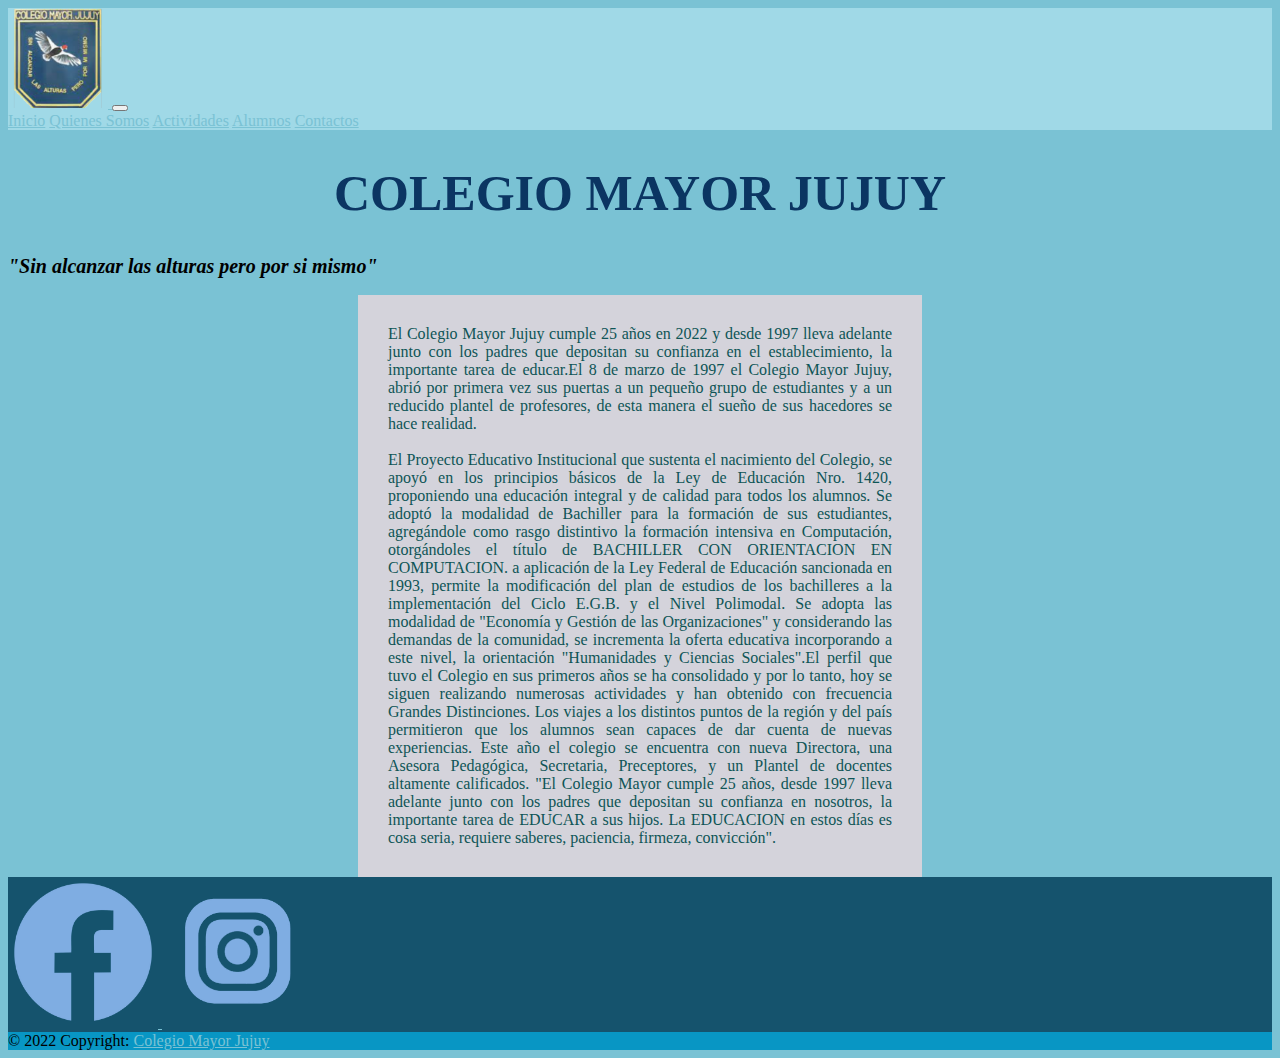
<file: index.html>
<!DOCTYPE html>
<html lang="es">
<head>
    <meta charset="UTF-8">
    <meta http-equiv="X-UA-Compatible" content="IE=edge">
    <meta name="viewport" content="width=device-width, initial-scale=1.0">
    <link href="https://cdn.jsdelivr.net/npm/bootstrap@5.1.3/dist/css/bootstrap.min.css" rel="stylesheet" integrity="sha384-1BmE4kWBq78iYhFldvKuhfTAU6auU8tT94WrHftjDbrCEXSU1oBoqyl2QvZ6jIW3" crossorigin="anonymous">
    <meta name="keywords" content="Colegio Mayor jujuy, jujuy, colegio secundario, secundaria en jujuy, mayor jujuy, colegio, secundaria, colegios en jujuy">
    <meta name="description" content="El Colegio Mayor Jujuy, abrió por primera vez sus puertas a un pequeño grupo de estudiantes y a un reducido plantel de profesores, de esta manera el sueño de sus hacedores se hace realidad.
          El Pr vo Institucional que sustenta el nacimiento del Colegio, se apoyó en los principios básicos de la Ley de Educación Nro. 1420, proponiendo una educación integral y de calidad para todos los alumnos.
          Se adoptó la modalidad de Bachiller para la formacinopón de sus estudiantes, agregándole como rasgo distintivo la formación intensiva en Computación, otorgándoles el título de BACHILLER CON ORIENTACION EN COMPUTACION.">
    <link rel="stylesheet" href="./css/main.css">
    <title>Colegio Mayor Jujuy</title>
</head>
<body>

    <header class="header">
        <nav class="navbar navbar-expand-lg navbar-light">
            <div class="container-fluid">
              <a class="navbar-brand" href="./index.html">
                  <img src="./Imagenes/logo.png" alt="Logo Mayor Jujuy" class="logo">
              </a>

              <button class="navbar-toggler" type="button" data-bs-toggle="collapse" data-bs-target="#navbarNavAltMarkup" aria-controls="navbarNavAltMarkup" aria-expanded="false" aria-label="Toggle navigation">
                <span class="navbar-toggler-icon"></span>
              </button>

              <div class="collapse navbar-collapse" id="navbarNavAltMarkup">
                <div class="navbar-nav">
                  <a class="nav-link active" aria-current="page" href="#">Inicio</a>
                  <a class="nav-link" href="./HTML/QuienesSomos.html">Quienes Somos</a>
                  <a class="nav-link" href="./HTML/Actividades.html">Actividades</a>
                  <a class="nav-link" href="./HTML/Alumnos.html">Alumnos</a>
                  <a class="nav-link" href="./HTML/Contactos.html">Contactos</a>
                </div>
              </div>
            </div>
          </nav>
    </header>


    <main>
        <h1 class="text-center my-5">COLEGIO MAYOR JUJUY</h1>

        <h2 class="text-center ">
          <i>
            "Sin alcanzar las alturas pero por si mismo"
          </i>
        </h2>

    <p class="parrafoIndex">
        El Colegio Mayor Jujuy cumple 25 años en 2022 y desde 1997 lleva adelante junto con los padres que depositan su confianza en el establecimiento, la importante tarea de educar.El 8 de marzo de 1997 el Colegio Mayor Jujuy, abrió por primera vez sus puertas a un pequeño grupo de estudiantes y a un reducido plantel de profesores, de esta manera el sueño de sus hacedores se hace realidad.

        <br><br>El Proyecto Educativo Institucional que sustenta el nacimiento del Colegio, se apoyó en los principios básicos de la Ley de Educación Nro. 1420, proponiendo una educación integral y de calidad para todos los alumnos.
        Se adoptó la modalidad de Bachiller para la formación de sus estudiantes, agregándole como rasgo distintivo la formación intensiva en Computación, otorgándoles el título de BACHILLER CON ORIENTACION EN COMPUTACION.
        a aplicación de la Ley Federal de Educación sancionada en 1993, permite la modificación del plan de estudios de los bachilleres a la implementación del Ciclo E.G.B. y el Nivel Polimodal.
        Se adopta las modalidad de "Economía y Gestión de las Organizaciones" y considerando las demandas de la comunidad, se incrementa la oferta educativa incorporando a este nivel, la orientación "Humanidades y Ciencias Sociales".El perfil que tuvo el Colegio en sus primeros años se ha consolidado y por lo tanto, hoy se siguen realizando numerosas actividades y han obtenido con frecuencia Grandes Distinciones.
        Los viajes a los distintos puntos de la región y del país permitieron que los alumnos sean capaces de dar cuenta de nuevas experiencias.
        Este año el colegio se encuentra con nueva Directora, una Asesora Pedagógica, Secretaria, Preceptores, y un Plantel de docentes altamente calificados.
        "El Colegio Mayor cumple 25 años, desde 1997 lleva adelante junto con los padres que depositan su confianza en nosotros, la importante tarea de EDUCAR a sus hijos. La EDUCACION en estos días es cosa seria, requiere saberes, paciencia, firmeza, convicción".
    </p>




    </main>

      

    <footer class=" p-3 text-center text-white" style="background-color: #15536d;">
       
        <div class="container p-4 ">
          
          <section class="mb-4">
            
            <a class="btn btn-outline-light " href="https://www.facebook.com/Colegio-Mayor-Jujuy-110790227190787" target="_black" role="button"
              >
              <img src="./Imagenes/logofacepngceleste.png" alt="Facebook ">
                
            </a>
      
         
            <a class="btn btn-outline-light btn-floating m-1" href="https://www.instagram.com/colegiomayorjujuy/" role="button" target="_black">
              <img src="./Imagenes/instagram iconoceleste.png" alt="Instagram Colegio Mayor Jujuy">
            </a>
      
          </section>
         
        </div>

        <div class="text-center text-dark p-4" style="background-color: rgba(0, 195, 255, 0.6);" >
            © 2022 Copyright:
            <a class="text-dark" href="http://www.colegiomayor.com.ar">Colegio Mayor Jujuy</a>
        </div>
    

      </footer>
     
      <script src="https://cdn.jsdelivr.net/npm/bootstrap@5.1.3/dist/js/bootstrap.bundle.min.js" integrity="sha384-ka7Sk0Gln4gmtz2MlQnikT1wXgYsOg+OMhuP+IlRH9sENBO0LRn5q+8nbTov4+1p" crossorigin="anonymous"></script>
</body>
</html>
</file>
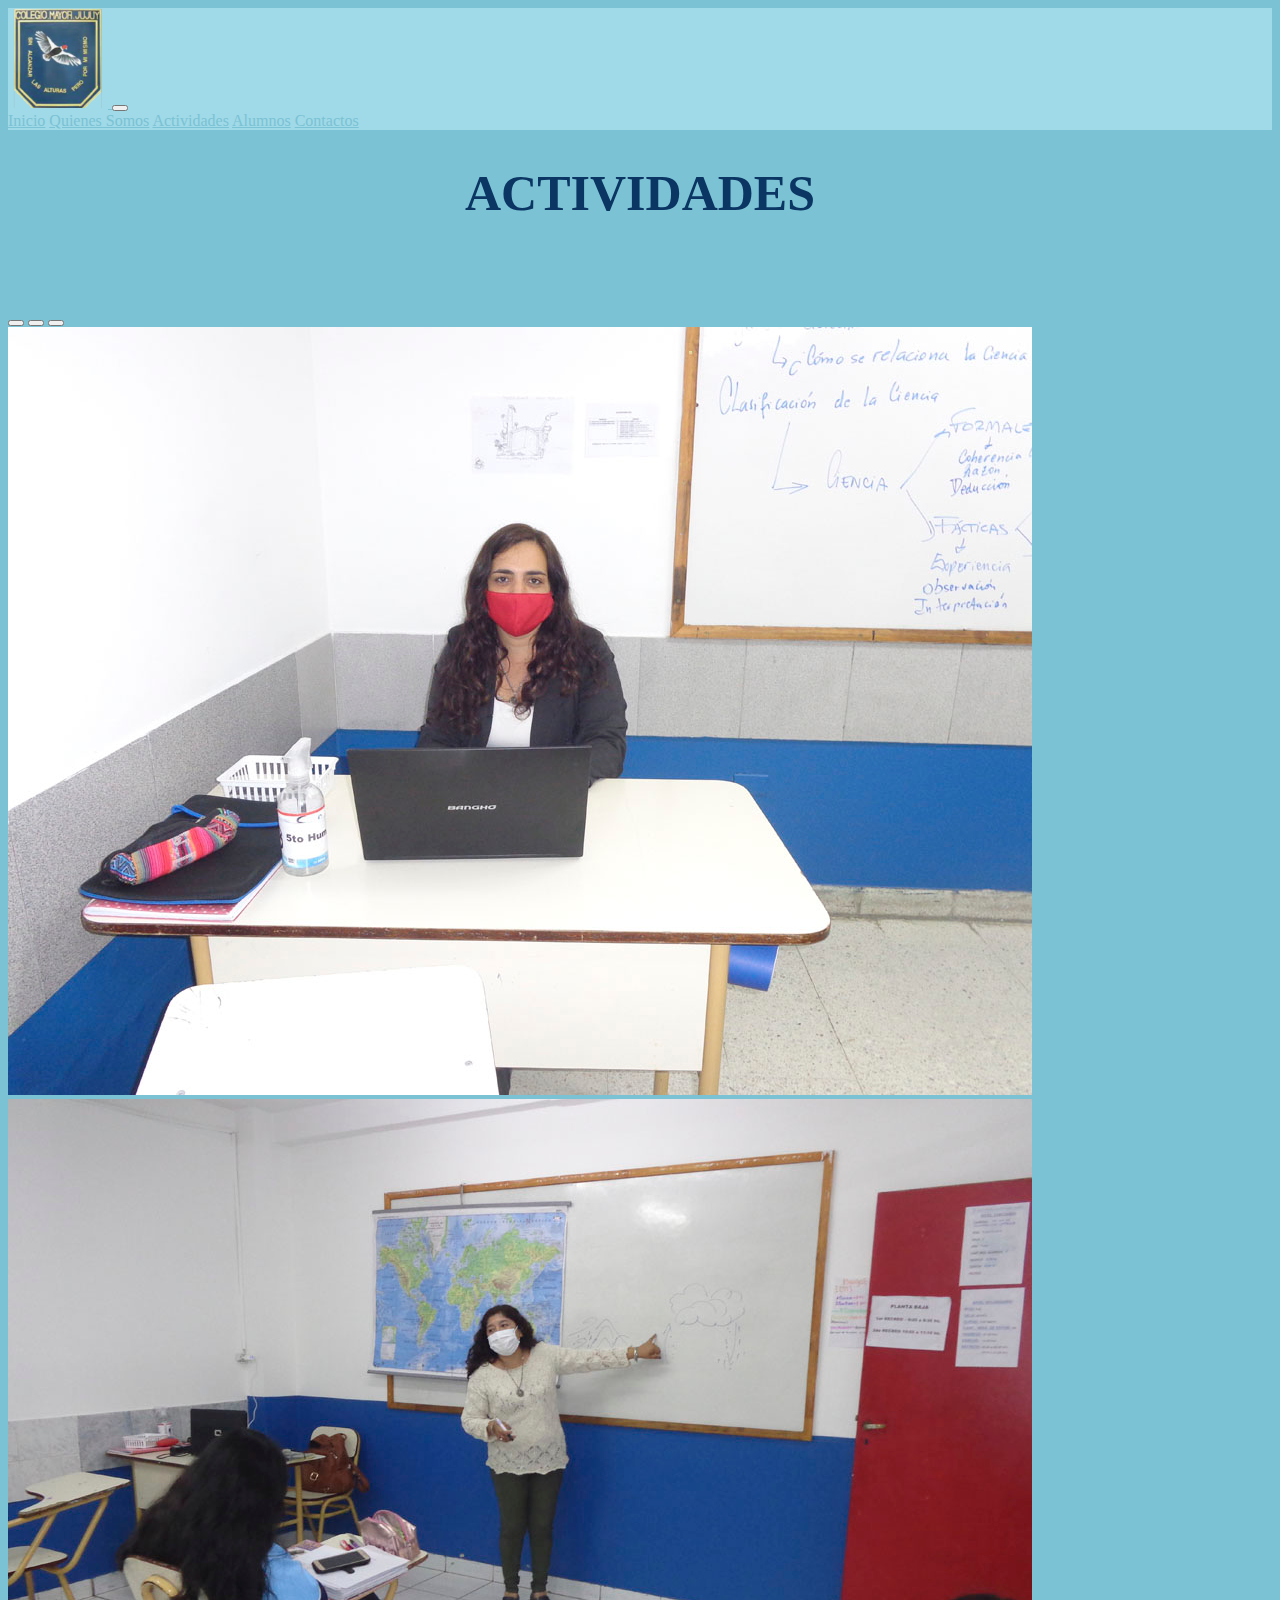
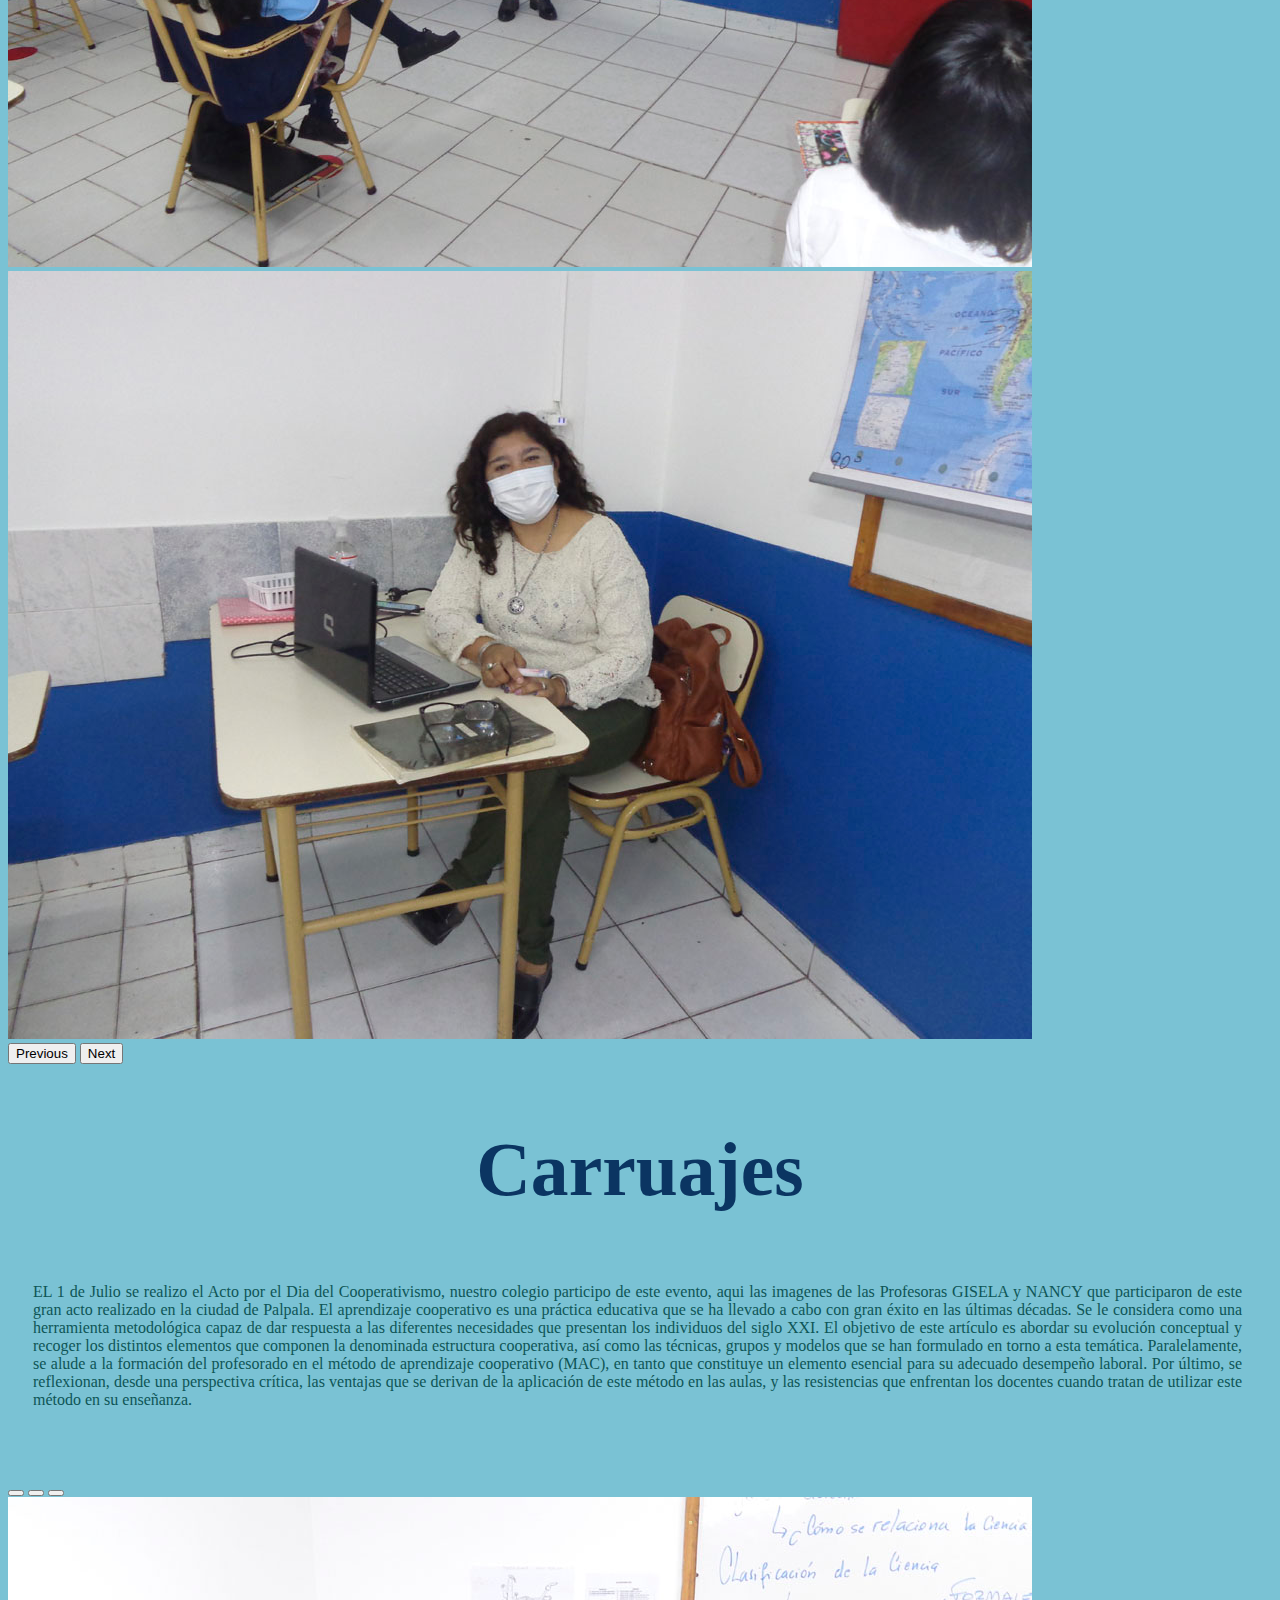
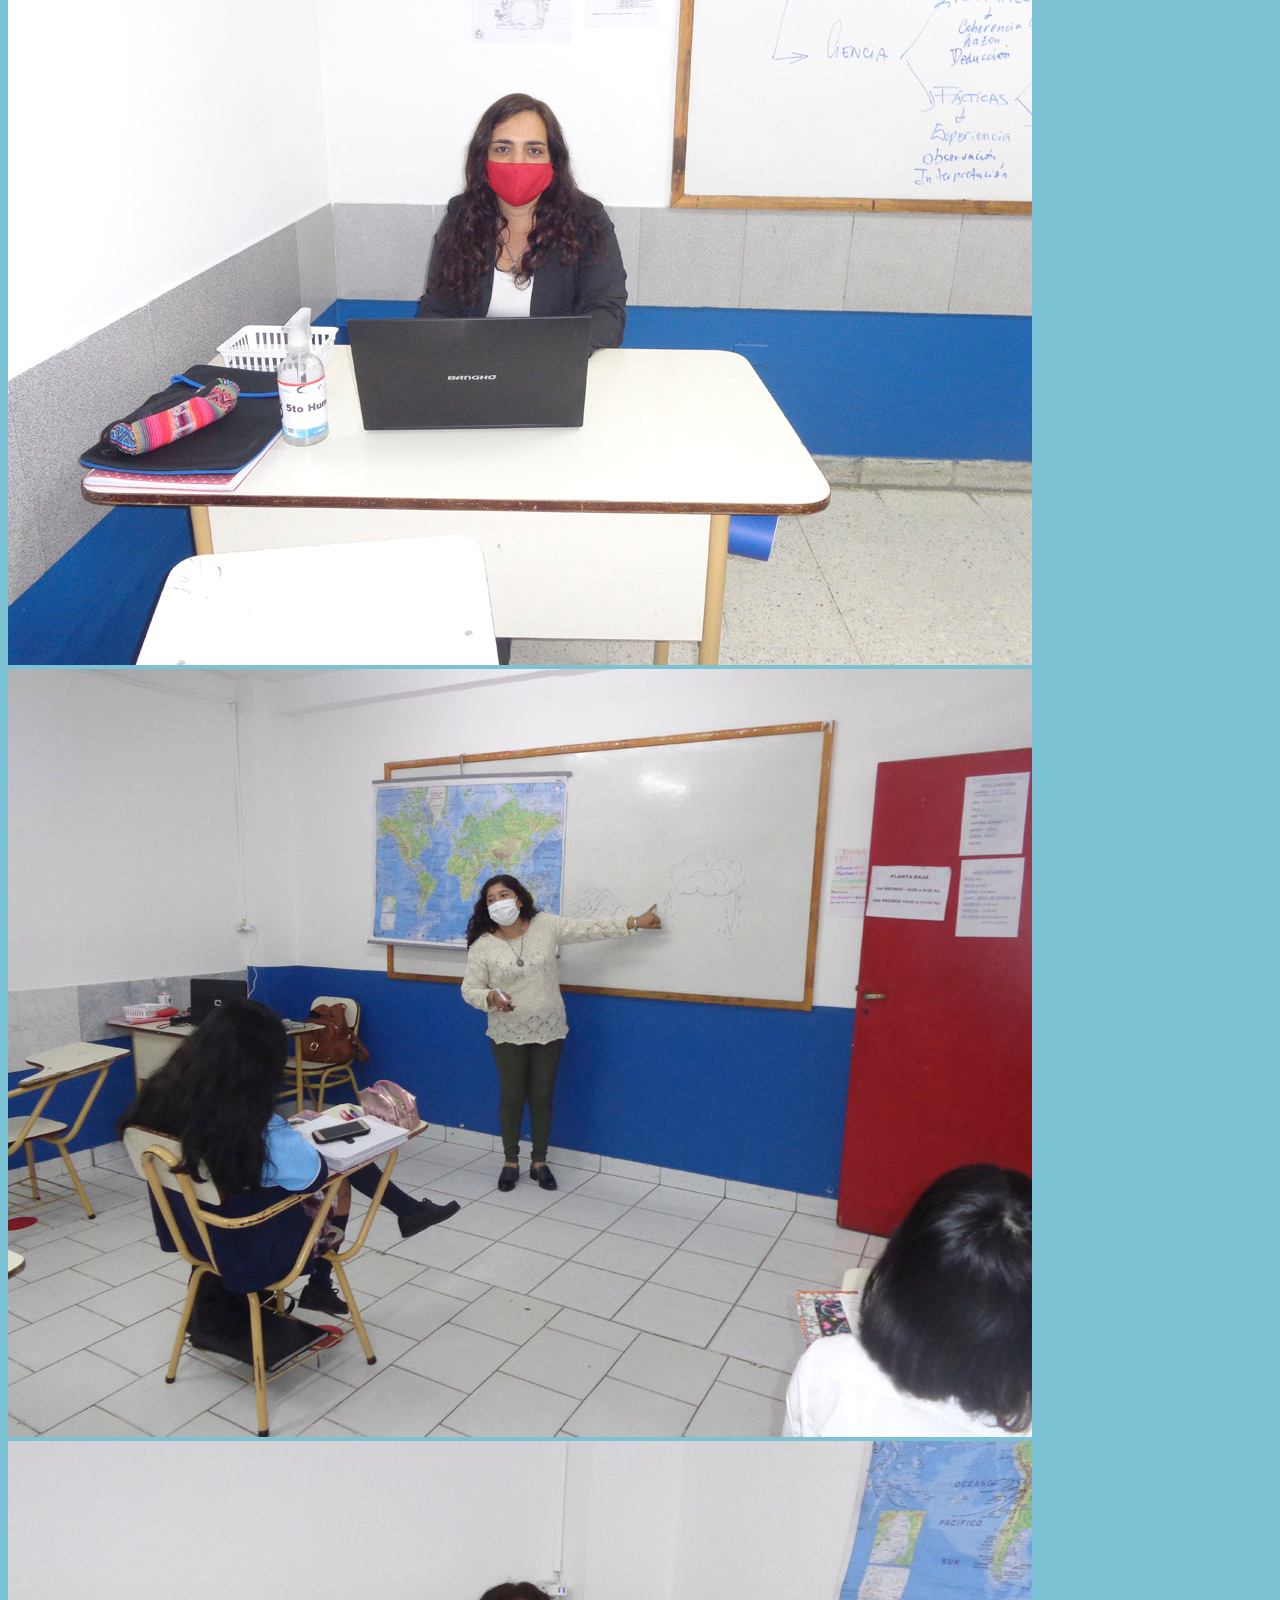
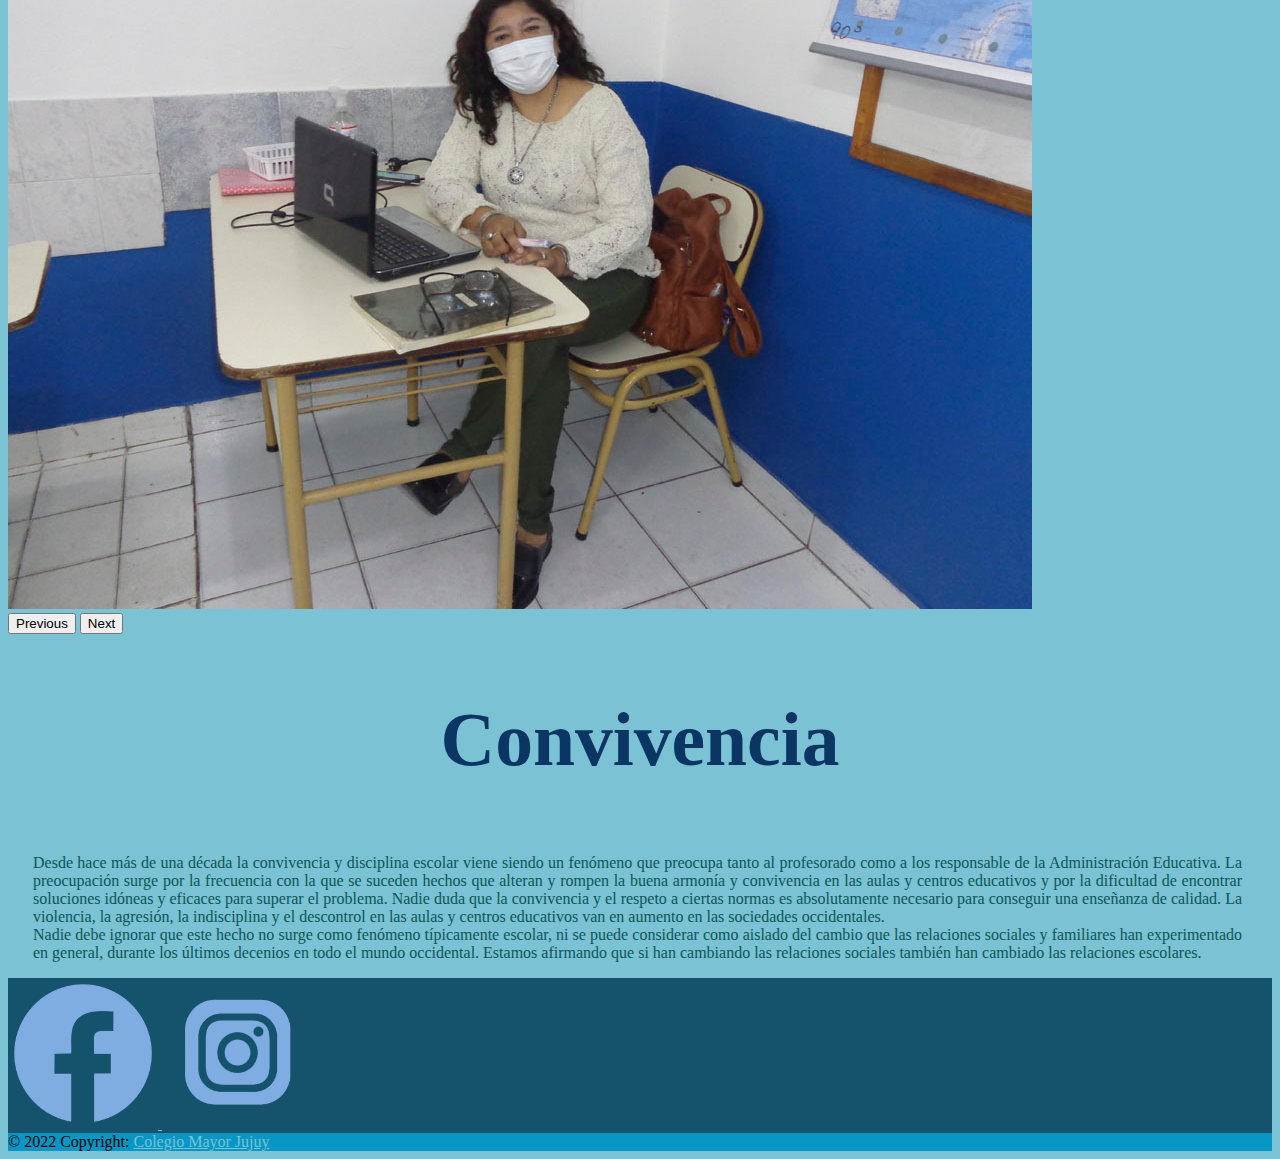
<file: HTML/Actividades.html>
<!DOCTYPE html>
<html lang="es">
<head>
    <meta charset="UTF-8">
    <meta http-equiv="X-UA-Compatible" content="IE=edge">
    <meta name="viewport" content="width=device-width, initial-scale=1.0">
    <link href="https://cdn.jsdelivr.net/npm/bootstrap@5.1.3/dist/css/bootstrap.min.css" rel="stylesheet" integrity="sha384-1BmE4kWBq78iYhFldvKuhfTAU6auU8tT94WrHftjDbrCEXSU1oBoqyl2QvZ6jIW3" crossorigin="anonymous">
    <meta name="keywords" content="Colegio Mayor jujuy, jujuy, colegio secundario, secundaria en jujuy, mayor jujuy, colegio, secundaria, colegios en jujuy, actividades, galeria de fotos, imagenes de alumnos, compartiendo momentos">
    <meta name="description" content="Galería de Fotos Momentos compartidos con nuestros estudiante, Nuestro mayor agradecimiento por depositar toda la confianza en este gran equipo...">
    <link rel="stylesheet" href="../css/main.css">
    <title>Actividades</title>
</head>
<body>
    <header class="header">
        <nav class="navbar navbar-expand-lg navbar-light">
            <div class="container-fluid">
              <a class="navbar-brand" href="/">
                  <img src="../Imagenes/logo.png" alt="Logo Mayor Jujuy" class="logo">
                </a>
              <button class="navbar-toggler" type="button" data-bs-toggle="collapse" data-bs-target="#navbarNavAltMarkup" aria-controls="navbarNavAltMarkup" aria-expanded="false" aria-label="Toggle navigation">
                <span class="navbar-toggler-icon"></span>
              </button>
              <div class="collapse navbar-collapse" id="navbarNavAltMarkup">
                <div class="navbar-nav">
                  <a class="nav-link" href="../index.html">Inicio</a>
                  <a class="nav-link" href="./QuienesSomos.html">Quienes Somos</a>
                  <a class="nav-link active" aria-current="page" href="#">Actividades</a>
                  <a class="nav-link" href="./Alumnos.html">Alumnos</a>
                  <a class="nav-link" href="./Contactos.html">Contactos</a>
                </div>
              </div>
            </div>
          </nav>
    </header>

    <h1>ACTIVIDADES</h1><br><br><br>
    <section class="containter">
        <div class="row">
            
            
            <div class="col-lg-3 col-md-6 col-sm-12">
                
                <div id="carouselExampleCaptions" class="carousel slide" data-bs-ride="carousel">
                    <div class="carousel-indicators">
                      <button type="button" data-bs-target="#carouselExampleCaptions" data-bs-slide-to="0" class="active" aria-current="true" aria-label="Slide 1"></button>
                      <button type="button" data-bs-target="#carouselExampleCaptions" data-bs-slide-to="1" aria-label="Slide 2"></button>
                      <button type="button" data-bs-target="#carouselExampleCaptions" data-bs-slide-to="2" aria-label="Slide 3"></button>
                    </div>
                    <div class="carousel-inner">
                      <div class="carousel-item active">
                        <img src="../Imagenes/carrusel/2021_01.jpg" class="d-block w-100" alt="fotosmayorjujuy">
                        <div class="carousel-caption d-none d-md-block">
                         
                        </div>
                      </div>
                      <div class="carousel-item">
                        <img src="../Imagenes/carrusel/2021_06.jpg" class="d-block w-100" alt="fotosmayorjujuy">
                        <div class="carousel-caption d-none d-md-block">
                          
                        </div>
                      </div>
                      <div class="carousel-item">
                        <img src="../Imagenes/carrusel/2021_07.jpg" class="d-block w-100" alt="fotosmayorjujuy">
                        <div class="carousel-caption d-none d-md-block">
                         
                        </div>
                      </div>
                    </div>
                    <button class="carousel-control-prev" type="button" data-bs-target="#carouselExampleCaptions" data-bs-slide="prev">
                      <span class="carousel-control-prev-icon" aria-hidden="true"></span>
                      <span class="visually-hidden">Previous</span>
                    </button>
                    <button class="carousel-control-next" type="button" data-bs-target="#carouselExampleCaptions" data-bs-slide="next">
                      <span class="carousel-control-next-icon" aria-hidden="true"></span>
                      <span class="visually-hidden">Next</span>
                    </button>
                  </div>
                

            </div>

            <div class="col-lg-9 col-md-6 col-sm-12">
              <h2 class="subtitulos">Carruajes</h2>
                <p class="carrucel_1">
                    EL 1 de Julio se realizo el Acto por el Dia del Cooperativismo, nuestro colegio participo de este evento, aqui las imagenes de las Profesoras GISELA y NANCY que participaron de este gran acto realizado en la ciudad de Palpala.
                    El aprendizaje cooperativo es una práctica educativa que se ha llevado a cabo con gran éxito en las últimas décadas. Se le considera como una herramienta metodológica capaz de dar respuesta a las diferentes necesidades que presentan los individuos del siglo XXI. El objetivo de este artículo es abordar su evolución conceptual y recoger los distintos elementos que componen la denominada estructura cooperativa, así como las técnicas, grupos y modelos que se han formulado en torno a esta temática. Paralelamente, se alude a la formación del profesorado en el método de aprendizaje cooperativo (MAC), en tanto que constituye un elemento esencial para su adecuado desempeño laboral. Por último, se reflexionan, desde una perspectiva crítica, las ventajas que se derivan de la aplicación de este método en las aulas, y las resistencias que enfrentan los docentes cuando tratan de utilizar este método en su enseñanza.   
                </p>
           
            </div>
        </div>
    </section>

<br>
<br>
<br>
    <section class="containter">
        <div class="row">
            
            
            <div class="col-lg-3 col-md-6 col-sm-12">
                
                <div id="carouselExampleCaptions" class="carousel slide" data-bs-ride="carousel">
                    <div class="carousel-indicators">
                      <button type="button" data-bs-target="#carouselExampleCaptions" data-bs-slide-to="0" class="active" aria-current="true" aria-label="Slide 1"></button>
                      <button type="button" data-bs-target="#carouselExampleCaptions" data-bs-slide-to="1" aria-label="Slide 2"></button>
                      <button type="button" data-bs-target="#carouselExampleCaptions" data-bs-slide-to="2" aria-label="Slide 3"></button>
                    </div>
                    <div class="carousel-inner">
                      <div class="carousel-item active">
                        <img src="../Imagenes/carrusel/2021_01.jpg" class="d-block w-100" alt="fotosmayorjujuy">
                        <div class="carousel-caption d-none d-md-block">
                         
                        </div>
                      </div>
                      <div class="carousel-item">
                        <img src="../Imagenes/carrusel/2021_06.jpg" class="d-block w-100" alt="fotosmayorjujuy">
                        <div class="carousel-caption d-none d-md-block">
                          
                        </div>
                      </div>
                      <div class="carousel-item">
                        <img src="../Imagenes/carrusel/2021_07.jpg" class="d-block w-100" alt="fotosmayorjujuy">
                        <div class="carousel-caption d-none d-md-block">
                         
                        </div>
                      </div>
                    </div>
                    <button class="carousel-control-prev" type="button" data-bs-target="#carouselExampleCaptions" data-bs-slide="prev">
                      <span class="carousel-control-prev-icon" aria-hidden="true"></span>
                      <span class="visually-hidden">Previous</span>
                    </button>
                    <button class="carousel-control-next" type="button" data-bs-target="#carouselExampleCaptions" data-bs-slide="next">
                      <span class="carousel-control-next-icon" aria-hidden="true"></span>
                      <span class="visually-hidden">Next</span>
                    </button>
                  </div>
                

            </div>

            <div class="col-lg-9 col-md-6 col-sm-12">
              <h2 class="subtitulos">Convivencia</h2>
                <p class="carrucel_2">
                  Desde hace más de una década la convivencia y disciplina escolar viene
                  siendo un fenómeno que preocupa tanto al profesorado como a los responsable de la
                  Administración Educativa. La preocupación surge por la frecuencia con la que se
                  suceden hechos que alteran y rompen la buena armonía y convivencia en las aulas y
                  centros educativos y por la dificultad de encontrar soluciones idóneas y eficaces para
                  superar el problema. Nadie duda que la convivencia y el respeto a ciertas normas es
                  absolutamente necesario para conseguir una enseñanza de calidad. La violencia, la
                  agresión, la indisciplina y el descontrol en las aulas y centros educativos van en
                  aumento en las sociedades occidentales. <br>
                  Nadie debe ignorar que este hecho no surge como fenómeno típicamente
                  escolar, ni se puede considerar como aislado del cambio que las relaciones sociales y
                  familiares han experimentado en general, durante los últimos decenios en todo el
                  mundo occidental. Estamos afirmando que si han cambiando las relaciones sociales
                  también han cambiado las relaciones escolares.
                </p>
           
            </div>
        </div>
    </section>


    <footer class=" p-3 text-center text-white" style="background-color: #15536d;">
       
      <div class="container p-4 ">
        
        <section class="mb-4">
          
          <a class="btn btn-outline-light " href="https://www.facebook.com/Colegio-Mayor-Jujuy-110790227190787" target="_black" role="button"
            >
            <img src="../Imagenes/logofacepngceleste.png" alt="Facebook ">
              
          </a>
    
       
          <a class="btn btn-outline-light btn-floating m-1" href="https://www.instagram.com/colegiomayorjujuy/" role="button" target="_black">
            <img src="../Imagenes/instagram iconoceleste.png" alt="Instagram Colegio Mayor Jujuy">
          </a>
    
        </section>
       
      </div>
      <div class="text-center text-dark p-4" style="background-color: rgba(0, 195, 255, 0.6);">
          © 2022 Copyright:
          <a class="text-dark" href="http://www.colegiomayor.com.ar">Colegio Mayor Jujuy</a>
      </div>
  

    </footer>
   


    <script src="https://cdn.jsdelivr.net/npm/bootstrap@5.1.3/dist/js/bootstrap.bundle.min.js" integrity="sha384-ka7Sk0Gln4gmtz2MlQnikT1wXgYsOg+OMhuP+IlRH9sENBO0LRn5q+8nbTov4+1p" crossorigin="anonymous"></script>
</body>
</html>
</file>
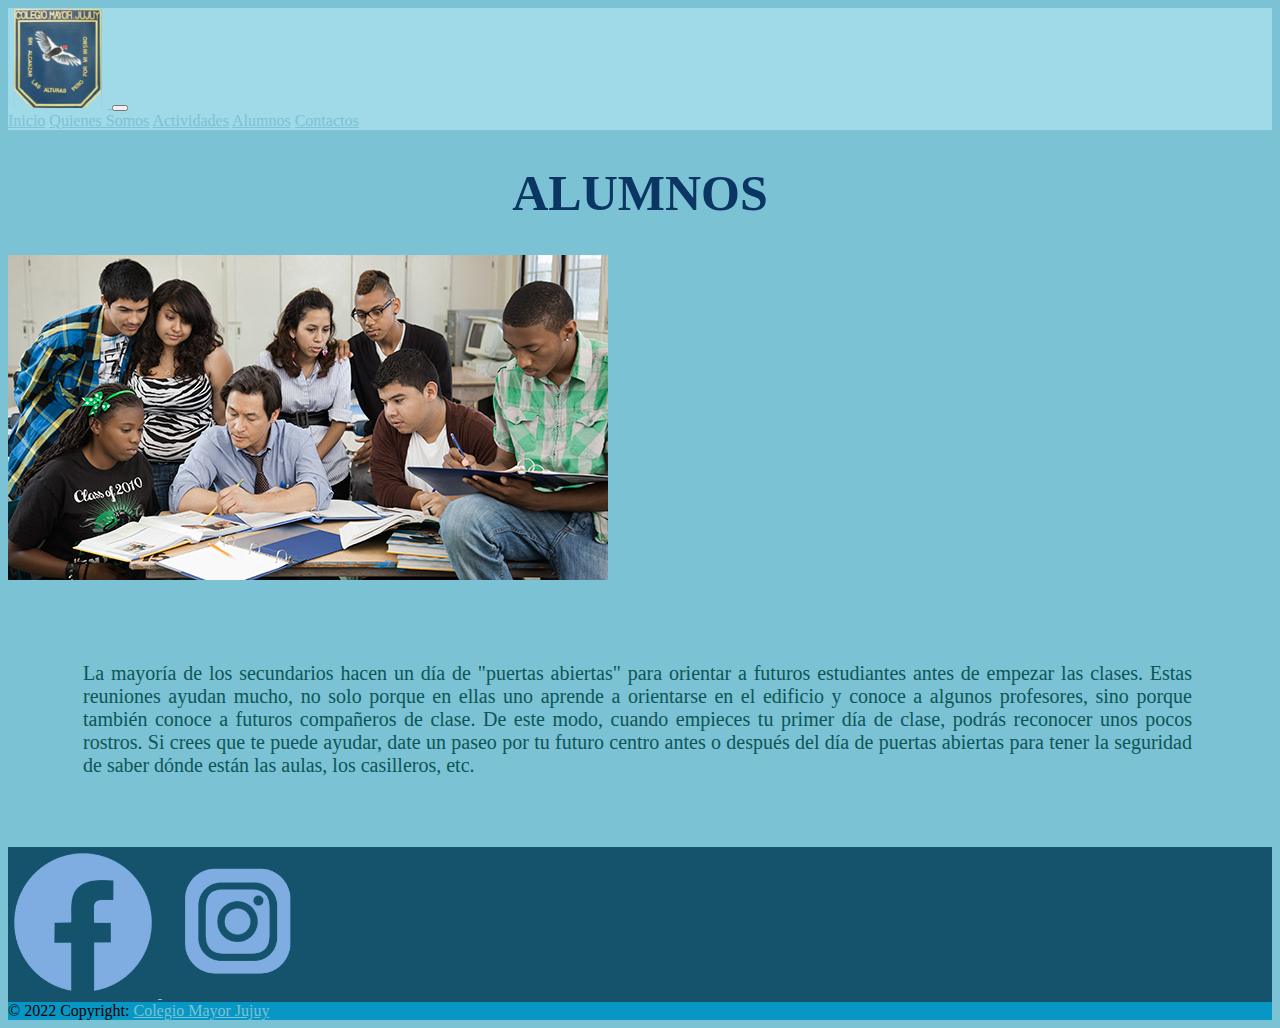
<file: HTML/Alumnos.html>
<!DOCTYPE html>
<html lang="es">
<head>
    <meta charset="UTF-8">
    <meta http-equiv="X-UA-Compatible" content="IE=edge">
    <meta name="viewport" content="width=device-width, initial-scale=1.0">
    <link href="https://cdn.jsdelivr.net/npm/bootstrap@5.1.3/dist/css/bootstrap.min.css" rel="stylesheet" integrity="sha384-1BmE4kWBq78iYhFldvKuhfTAU6auU8tT94WrHftjDbrCEXSU1oBoqyl2QvZ6jIW3" crossorigin="anonymous">
    <meta name="keywords" content="Colegio Mayor jujuy, jujuy, colegio secundario, secundaria en jujuy, mayor jujuy, colegio, secundaria, colegios en jujuy, alumnos, actividades, generaciones, promociones, canchon carruaje, convivencia, actos, dias festivos">
    <meta name="description" content="Situado en el corazón de la Ciudad de San Salvador de Jujuy, brindando seguridad y facilidad de acceso a nuestra institución, el Colegio Mayor jujuy se encuentra con sus puertas abiertas para recibir a nuestros estudiantes con la mejor atención.">
    <link rel="stylesheet" href="../css/main.css">
    <title>Alumnos</title>
</head>
<body>
    <header class="header">
        <nav class="navbar navbar-expand-lg navbar-light ">
            <div class="container-fluid">
              <a class="navbar-brand" href="/">
                  <img src="../Imagenes/logo.png" alt="Logo Mayor Jujuy" class="logo">
                </a>
              <button class="navbar-toggler" type="button" data-bs-toggle="collapse" data-bs-target="#navbarNavAltMarkup" aria-controls="navbarNavAltMarkup" aria-expanded="false" aria-label="Toggle navigation">
                <span class="navbar-toggler-icon"></span>
              </button>
              <div class="collapse navbar-collapse" id="navbarNavAltMarkup">
                <div class="navbar-nav">
                  <a class="nav-link" href="../index.html">Inicio</a>
                  <a class="nav-link" href="./QuienesSomos.html">Quienes Somos</a>
                  <a class="nav-link" href="./Actividades.html">Actividades</a>
                  <a class="nav-link active" aria-current="page" href="#">Alumnos</a>
                  <a class="nav-link" href="./Contactos.html">Contactos</a>
                </div>
              </div>
            </div>
          </nav>
    </header>
    <main>
        <h1>
            ALUMNOS
        </h1>

        <div class="FotoMayor">
            <img class="foto-mayor" src="../Imagenes/alumnos.jpg" alt="Alumnos del colegio mayorjujuy">
        </div>

        <div class="TextoHistoria">
            <p>
              La mayoría de los secundarios hacen un día de "puertas abiertas" para orientar a futuros estudiantes antes de empezar las clases. Estas reuniones ayudan mucho, no solo porque en ellas uno aprende a orientarse en el edificio y conoce a algunos profesores, sino porque también conoce a futuros compañeros de clase. De este modo, cuando empieces tu primer día de clase, podrás reconocer unos pocos rostros. Si crees que te puede ayudar, date un paseo por tu futuro centro antes o después del día de puertas abiertas para tener la seguridad de saber dónde están las aulas, los casilleros, etc.    
            </p>
        </div>



    </main>








    


    <footer class=" p-3 text-center text-white" style="background-color: #15536d;">
       
      <div class="container p-4 ">
        
        <section class="mb-4">
          <!-- Facebook -->
          <a class="btn btn-outline-light " href="https://www.facebook.com/Colegio-Mayor-Jujuy-110790227190787" target="_black" role="button"
            >
            <img src="../Imagenes/logofacepngceleste.png" alt="Facebook ">
              
          </a>
    
       <!-- Instagram -->
          <a class="btn btn-outline-light btn-floating m-1" href="https://www.instagram.com/colegiomayorjujuy/" role="button" target="_black">
            <img src="../Imagenes/instagram iconoceleste.png" alt="Instagram Colegio Mayor Jujuy">
      </a>
    
        </section>
       
      </div>
      <div class="text-center text-dark p-4" style="background-color: rgba(0, 195, 255, 0.6);">
          © 2022 Copyright:
          <a class="text-dark" href="http://www.colegiomayor.com.ar">Colegio Mayor Jujuy</a>
      </div>
  

    </footer>
   


    <script src="https://cdn.jsdelivr.net/npm/bootstrap@5.1.3/dist/js/bootstrap.bundle.min.js" integrity="sha384-ka7Sk0Gln4gmtz2MlQnikT1wXgYsOg+OMhuP+IlRH9sENBO0LRn5q+8nbTov4+1p" crossorigin="anonymous"></script>
</body>
</html>
</file>
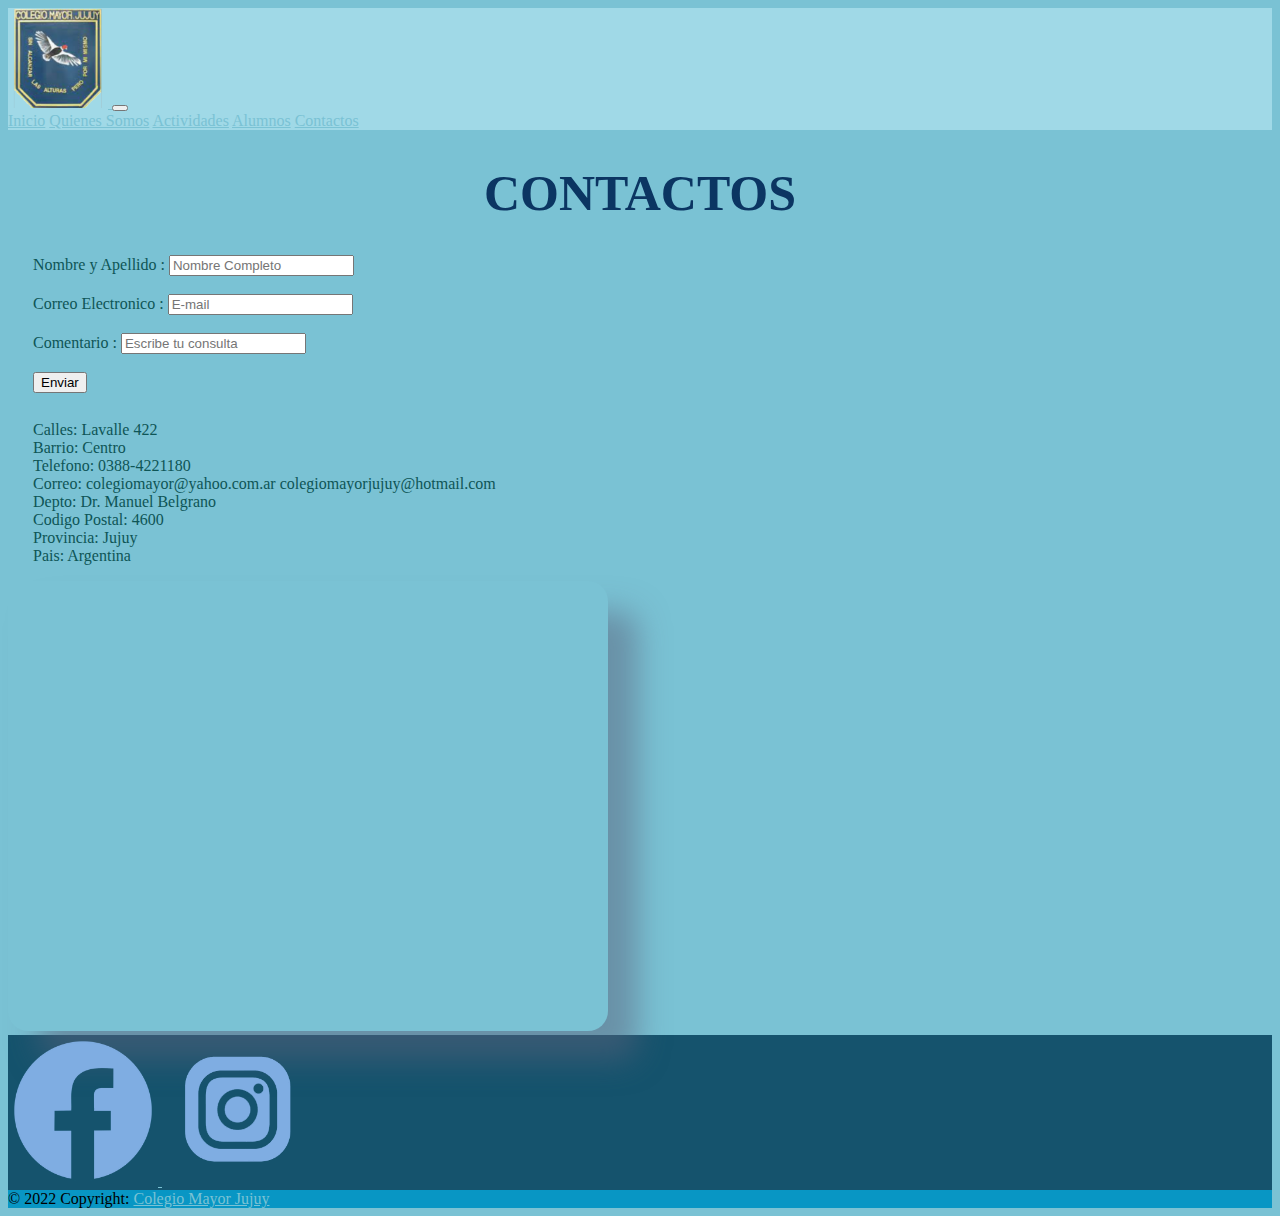
<file: HTML/Contactos.html>
<!DOCTYPE html>
<html lang="es">
<head>
    <meta charset="UTF-8">
    <meta http-equiv="X-UA-Compatible" content="IE=edge">
    <meta name="viewport" content="width=device-width, initial-scale=1.0">
    <link href="https://cdn.jsdelivr.net/npm/bootstrap@5.1.3/dist/css/bootstrap.min.css" rel="stylesheet" integrity="sha384-1BmE4kWBq78iYhFldvKuhfTAU6auU8tT94WrHftjDbrCEXSU1oBoqyl2QvZ6jIW3" crossorigin="anonymous">
    <meta name="keywords" content="Colegio Mayor jujuy, jujuy, colegio secundario, secundaria en jujuy, mayor jujuy, colegio, secundaria, colegios en jujuy, contactos, numero de telefono, whatsapp, facebook, intagram, maps, consultas">
    <meta name="description" content="Situado en el corazón de la Ciudad de San Salvador de Jujuy, brindando seguridad y facilidad de acceso a nuestra institución, el Colegio Mayor jujuy se encuentra con sus puertas abiertas para recibir a nuestros estudiantes con la mejor atención.">
    <link rel="stylesheet" href="../css/main.css">
    <title>Contactos</title>
</head>
<body>
    <header class="header">
        <nav class="navbar navbar-expand-lg navbar-light">
            <div class="container-fluid">
              <a class="navbar-brand" href="/">
                  <img src="../Imagenes/logo.png" alt="Logo Mayor Jujuy" class="logo">
                </a>
              <button class="navbar-toggler" type="button" data-bs-toggle="collapse" data-bs-target="#navbarNavAltMarkup" aria-controls="navbarNavAltMarkup" aria-expanded="false" aria-label="Toggle navigation">
                <span class="navbar-toggler-icon"></span>
              </button>
              <div class="collapse navbar-collapse" id="navbarNavAltMarkup">
                <div class="navbar-nav">
                  <a class="nav-link" href="../index.html">Inicio</a>
                  <a class="nav-link" href="./QuienesSomos.html">Quienes Somos</a>
                  <a class="nav-link" href="./Actividades.html">Actividades</a>
                  <a class="nav-link" href="./Alumnos.html">Alumnos</a>
                  <a class="nav-link active" aria-current="page" href="#" href="#">Contactos</a>
                </div>
              </div>
            </div>
          </nav>
    </header>
         <h1>
           CONTACTOS
         </h1>
    
         <div class="mapa">
         </div>

    <section class="containter">
                    <div class="row">
                        <div class="col-lg-3 col-md-6 col-sm-12">
                            <form>

                                <label for="nombre_completo">Nombre y Apellido :</label>
                                <input type="text" name="nombre_completo" placeholder="Nombre Completo"><br><br>
                                <label for="Correo Electronico">Correo Electronico :</label>
                                <input type="email" name="Correo Eletectronico" placeholder="E-mail"><br> <br>
                                <label for="Comentario">Comentario :</label>
                                <input type="comment" name="Comentario" placeholder="Escribe tu consulta"><br><br>
                                <input type="button" value="Enviar">
                                
                        
                        
                            </form>
         <p>
             Calles: Lavalle 422 <br>
             Barrio: Centro <br>
             Telefono: 0388-4221180 <br>
             Correo: colegiomayor@yahoo.com.ar colegiomayorjujuy@hotmail.com <br>
             Depto: Dr. Manuel Belgrano <br>
             Codigo Postal: 4600 <br>
             Provincia: Jujuy <br>
             Pais: Argentina 
                        
         </p>
            </div>
                <div class="col-lg-9 col-md-6 col-sm-12">
                <iframe src="https://www.google.com/maps/embed?pb=!1m18!1m12!1m3!1d1768.0194514664533!2d-65.30379606606064!3d-24.183911644984825!2m3!1f0!2f0!3f0!3m2!1i1024!2i768!4f13.1!3m3!1m2!1s0x941b0f422286d353%3A0x76c3cf68b07b21cc!2sColegio%20Mayor%20Jujuy!5e0!3m2!1ses-419!2sar!4v1648152322473!5m2!1ses-419!2sar" width="600" height="450" style="border:0;" allowfullscreen="" loading="lazy" referrerpolicy="no-referrer-when-downgrade"class="mapa">
                </iframe>
                </div>
            </div>
    </section>



    


    <footer class=" p-3 text-center text-white" style="background-color: #15536d;">
       
      <div class="container p-4 ">
        
        <section class="mb-4">
          
          <a class="btn btn-outline-light " href="https://www.facebook.com/Colegio-Mayor-Jujuy-110790227190787" target="_black" role="button"
            >
            <img src="../Imagenes/logofacepngceleste.png" alt="Facebook ">
              
          </a>
    
       
          <a class="btn btn-outline-light btn-floating m-1" href="https://www.instagram.com/colegiomayorjujuy/" role="button" target="_black">
            <img src="../Imagenes/instagram iconoceleste.png" alt="Instagram Colegio Mayor Jujuy">
      </a>
    
        </section>
       
      </div>
      <div class="text-center text-dark p-4" style="background-color: rgba(0, 195, 255, 0.6);">
          © 2022 Copyright:
          <a class="text-dark" href="http://www.colegiomayor.com.ar">Colegio Mayor Jujuy</a>
      </div>
  

    </footer>
   


    <script src="https://cdn.jsdelivr.net/npm/bootstrap@5.1.3/dist/js/bootstrap.bundle.min.js" integrity="sha384-ka7Sk0Gln4gmtz2MlQnikT1wXgYsOg+OMhuP+IlRH9sENBO0LRn5q+8nbTov4+1p" crossorigin="anonymous"></script>
</body>
</html>
</file>
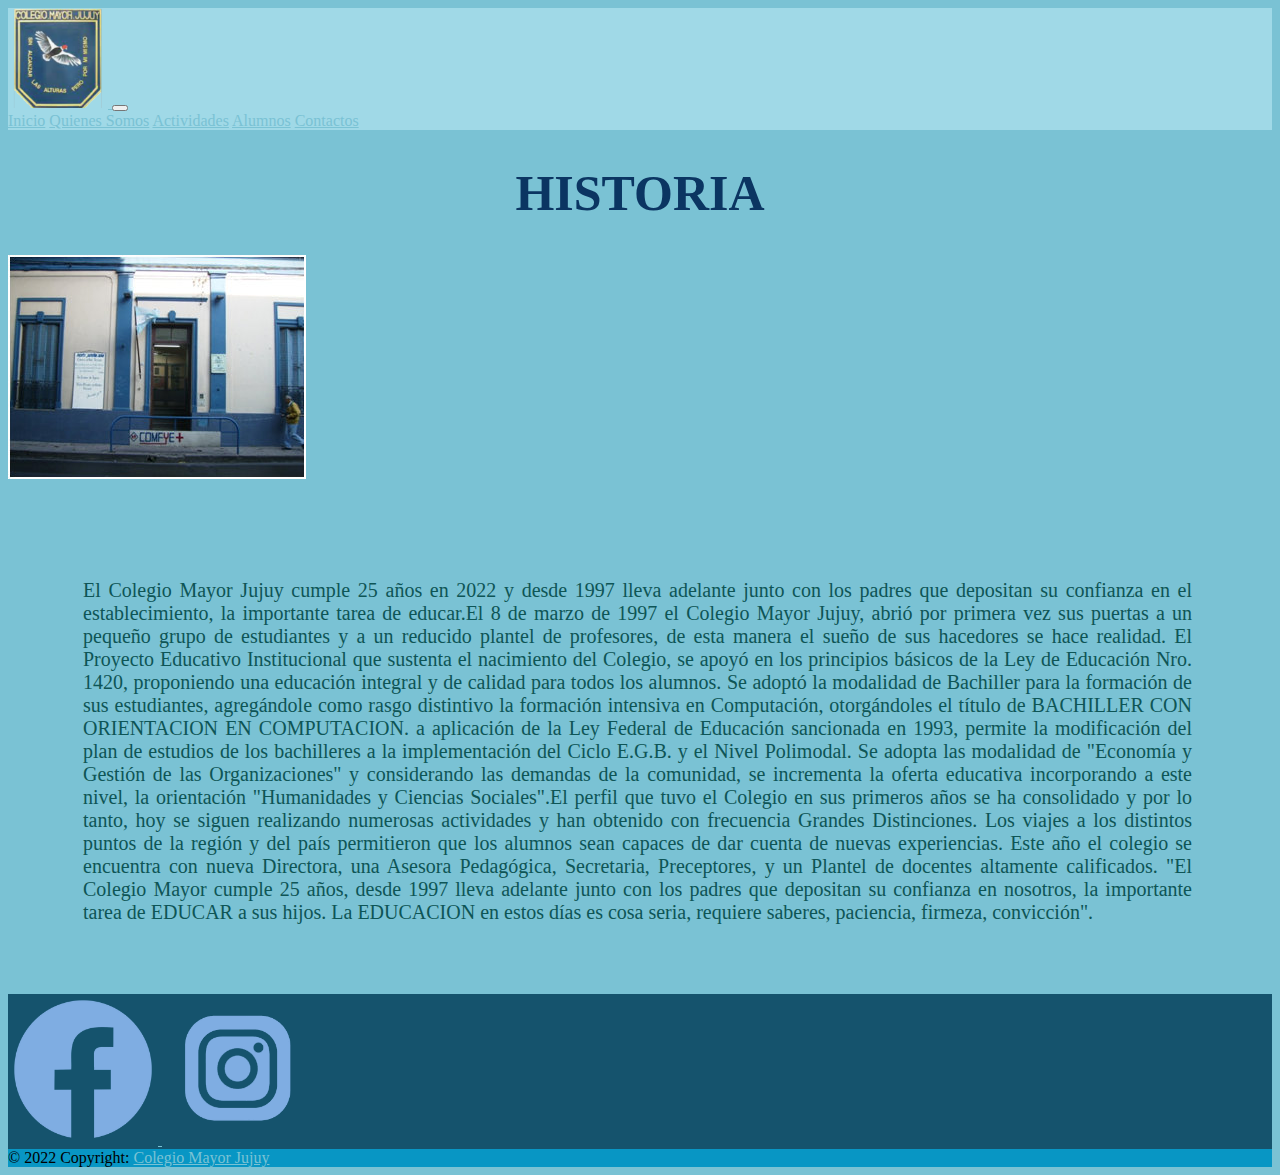
<file: HTML/QuienesSomos.html>
<!DOCTYPE html>
<html lang="es">
<head>
    <meta charset="UTF-8">
    <meta http-equiv="X-UA-Compatible" content="IE=edge">
    <meta name="viewport" content="width=device-width, initial-scale=1.0">
    <link href="https://cdn.jsdelivr.net/npm/bootstrap@5.1.3/dist/css/bootstrap.min.css" rel="stylesheet" integrity="sha384-1BmE4kWBq78iYhFldvKuhfTAU6auU8tT94WrHftjDbrCEXSU1oBoqyl2QvZ6jIW3" crossorigin="anonymous">
    <meta name="keywords" content="Colegio Mayor jujuy, jujuy, colegio secundario, secundaria en jujuy, mayor jujuy, colegio, secundaria, colegios en jujuy, QuienesSomos, nuestra historia">
    <meta name="description" content="Actualmente el colegio cuenta con nueva Directora, una Asesora Pedagógica, Secretaria, Preceptores, y un Plantel de docentes altamente calificados.
                                      El Colegio Mayor, desde 1997 lleva adelante junto con los padres que depositan su confianza en nosotros, la importante tarea de EDUCAR a sus hijos. La EDUCACION en estos días requiere: saberes, paciencia, firmeza y convicción">
    <link rel="stylesheet" href="../css/main.css">
    <title>Quienes Somos</title>
</head>
<body>
    <header class="header">
        <nav class="navbar navbar-expand-lg navbar-light">
            <div class="container-fluid">
              <a class="navbar-brand" href="/">
                  <img src="../Imagenes/logo.png" alt="Logo Mayor Jujuy" class="logo">
                </a>
              <button class="navbar-toggler" type="button" data-bs-toggle="collapse" data-bs-target="#navbarNavAltMarkup" aria-controls="navbarNavAltMarkup" aria-expanded="false" aria-label="Toggle navigation">
                <span class="navbar-toggler-icon"></span>
              </button>
              <div class="collapse navbar-collapse" id="navbarNavAltMarkup">
                <div class="navbar-nav">
                  <a class="nav-link" href="../index.html">Inicio</a>
                  <a class="nav-link active" aria-current="page"  href="#">Quienes Somos</a>
                  <a class="nav-link" href="./Actividades.html">Actividades</a>
                  <a class="nav-link" href="./Alumnos.html">Alumnos</a>
                  <a class="nav-link" href="./Contactos.html">Contactos</a>
                </div>
              </div>
            </div>
          </nav>
    </header>

    <main>

      <h1>
        HISTORIA
      </h1>

      <div class="FotoMayor">
        <img class="foto-mayor" src="../Imagenes/colegio.jpg" alt="colegiomayorjujuy">
      </div><br>

      <div class="TextoHistoria">
        <p>
            El Colegio Mayor Jujuy cumple 25 años en 2022 y desde 1997 lleva adelante junto con los padres que depositan su confianza en el establecimiento, la importante tarea de educar.El 8 de marzo de 1997 el Colegio Mayor Jujuy, abrió por primera vez sus puertas a un pequeño grupo de estudiantes y a un reducido plantel de profesores, de esta manera el sueño de sus hacedores se hace realidad.

            El Proyecto Educativo Institucional que sustenta el nacimiento del Colegio, se apoyó en los principios básicos de la Ley de Educación Nro. 1420, proponiendo una educación integral y de calidad para todos los alumnos. Se adoptó la modalidad de Bachiller para la formación de sus estudiantes, agregándole como rasgo distintivo la formación intensiva en Computación, otorgándoles el título de BACHILLER CON ORIENTACION EN COMPUTACION. a aplicación de la Ley Federal de Educación sancionada en 1993, permite la modificación del plan de estudios de los bachilleres a la implementación del Ciclo E.G.B. y el Nivel Polimodal. Se adopta las modalidad de "Economía y Gestión de las Organizaciones" y considerando las demandas de la comunidad, se incrementa la oferta educativa incorporando a este nivel, la orientación "Humanidades y Ciencias Sociales".El perfil que tuvo el Colegio en sus primeros años se ha consolidado y por lo tanto, hoy se siguen realizando numerosas actividades y han obtenido con frecuencia Grandes Distinciones. Los viajes a los distintos puntos de la región y del país permitieron que los alumnos sean capaces de dar cuenta de nuevas experiencias. Este año el colegio se encuentra con nueva Directora, una Asesora Pedagógica, Secretaria, Preceptores, y un Plantel de docentes altamente calificados. "El Colegio Mayor cumple 25 años, desde 1997 lleva adelante junto con los padres que depositan su confianza en nosotros, la importante tarea de EDUCAR a sus hijos. La EDUCACION en estos días es cosa seria, requiere saberes, paciencia, firmeza, convicción".
        </p>
      </div>

      </main>

    
    <footer class=" p-3 text-center text-white" style="background-color: #15536d;">
       
      <div class="container p-4 ">
        
        <section class="mb-4">
          
          <a class="btn btn-outline-light " href="https://www.facebook.com/Colegio-Mayor-Jujuy-110790227190787" target="_black" role="button"
            >
            <img src="../Imagenes/logofacepngceleste.png" alt="Facebook ">
              
          </a>
    
          
          <a class="btn btn-outline-light btn-floating m-1" href="https://www.instagram.com/colegiomayorjujuy/" role="button" target="_black">
            <img src="../Imagenes/instagram iconoceleste.png" alt="Instagram Colegio Mayor Jujuy">
          </a>
    
        </section>
       
      </div>
      <div class="text-center text-dark p-4" style="background-color: rgba(0, 195, 255, 0.6);">
          © 2022 Copyright:
          <a class="text-dark" href="http://www.colegiomayor.com.ar">Colegio Mayor Jujuy</a>
      </div>
  

    </footer>
   


    <script src="https://cdn.jsdelivr.net/npm/bootstrap@5.1.3/dist/js/bootstrap.bundle.min.js" integrity="sha384-ka7Sk0Gln4gmtz2MlQnikT1wXgYsOg+OMhuP+IlRH9sENBO0LRn5q+8nbTov4+1p" crossorigin="anonymous"></script>
</body>
</html>
</file>
<file: css/main.css>
@media screen and (max-width: 850px) {
  body .parrafoIndex {
    margin: auto; }
  body img {
    max-width: 150%;
    max-height: 100%; } }

/* Maps */
/* Extend */
h1 {
  display: flex;
  justify-content: center;
  align-items: center; }

header {
  background-color: #a0d9e7; }

.foto-mayor:hover {
  padding-left: 50px;
  filter: saturate(180%); }

.TextoHistoria {
  padding: 50px;
  text-align: justify; }

footer a {
  height: 156px; }

footer img {
  height: 4cm;
  width: 150px; }

body {
  background-color: #7ac2d4; }

div a {
  color: #7ac2d4; }

h1 {
  font-size: 50px;
  display: flex;
  direction: column;
  justify-content: center;
  align-items: center;
  color: #0b3562; }

h2 {
  font-size: 20px;
  font-family: serif; }

p {
  font-family: comic;
  height: auto;
  display: flex; }

.logo {
  width: 100px; }

.parrafoIndex {
  justify-content: center;
  background-color: #D4D3DB;
  margin: 0px 350px 0px 350px;
  text-align: justify;
  padding: 30px;
  color: #0e5556;
  display: flex; }

h1 {
  font-size: 50px;
  color: #0b3562; }

.FotoMayor {
  padding-right: 5cm; }

.TextoHistoria {
  font-size: 20px;
  color: #0e5556; }

p {
  padding-top: 8px;
  text-align: justify;
  margin-right: 30px; }

.subtitulos {
  display: flex;
  justify-content: center;
  color: #0b3562;
  font-size: 20px;
  font-size: 2cm; }

form {
  padding-left: 25px;
  color: #0e5556; }

p {
  padding-left: 25px;
  margin-top: 20px;
  color: #0e5556; }

iframe {
  box-shadow: 30px 30px 30px rgba(90, 98, 123, 0.5);
  border-radius: 20px;
  align-items: center; }
</file>
